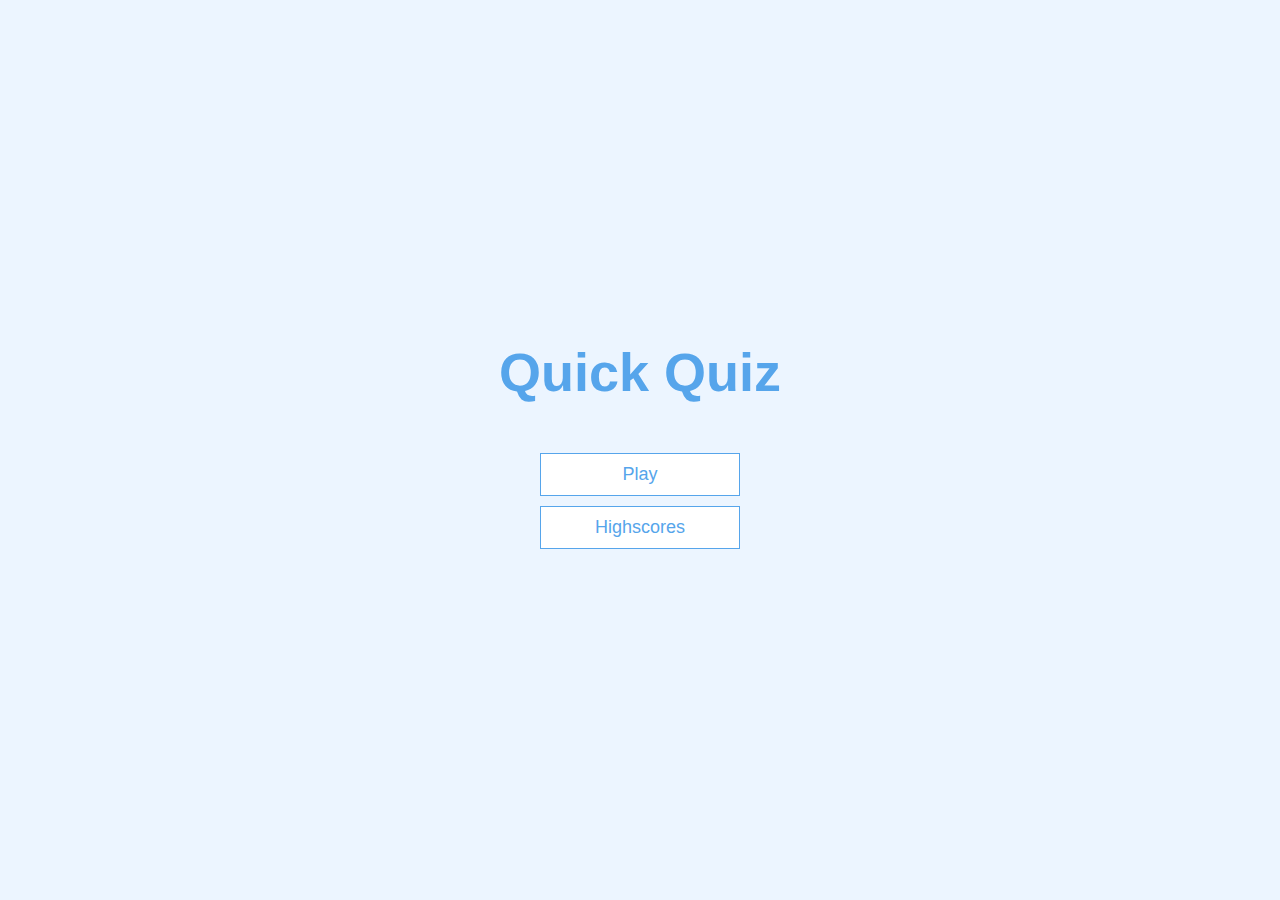
<file: index.html>
<!DOCTYPE html>
<html lang="en">
<head>
    <meta charset="UTF-8">
    <meta name="viewport" content="width=device-width, initial-scale=1.0">
    <title>My quiz</title>
    <link rel="stylesheet" href="app.css">
    <link rel="stylesheet" href="game.css">

</head>
<body>
  <div class="container">
      <div id="home" class="flex-center flex-column">
          <h1>Quick Quiz</h1>
          <a class = "btn" href="/game.html">Play</a>
          <a class = "btn" href="/highscores.html">Highscores</a>

      </div>
  </div>
  <script src="game.js"></script>
</body>
</html>
</file>
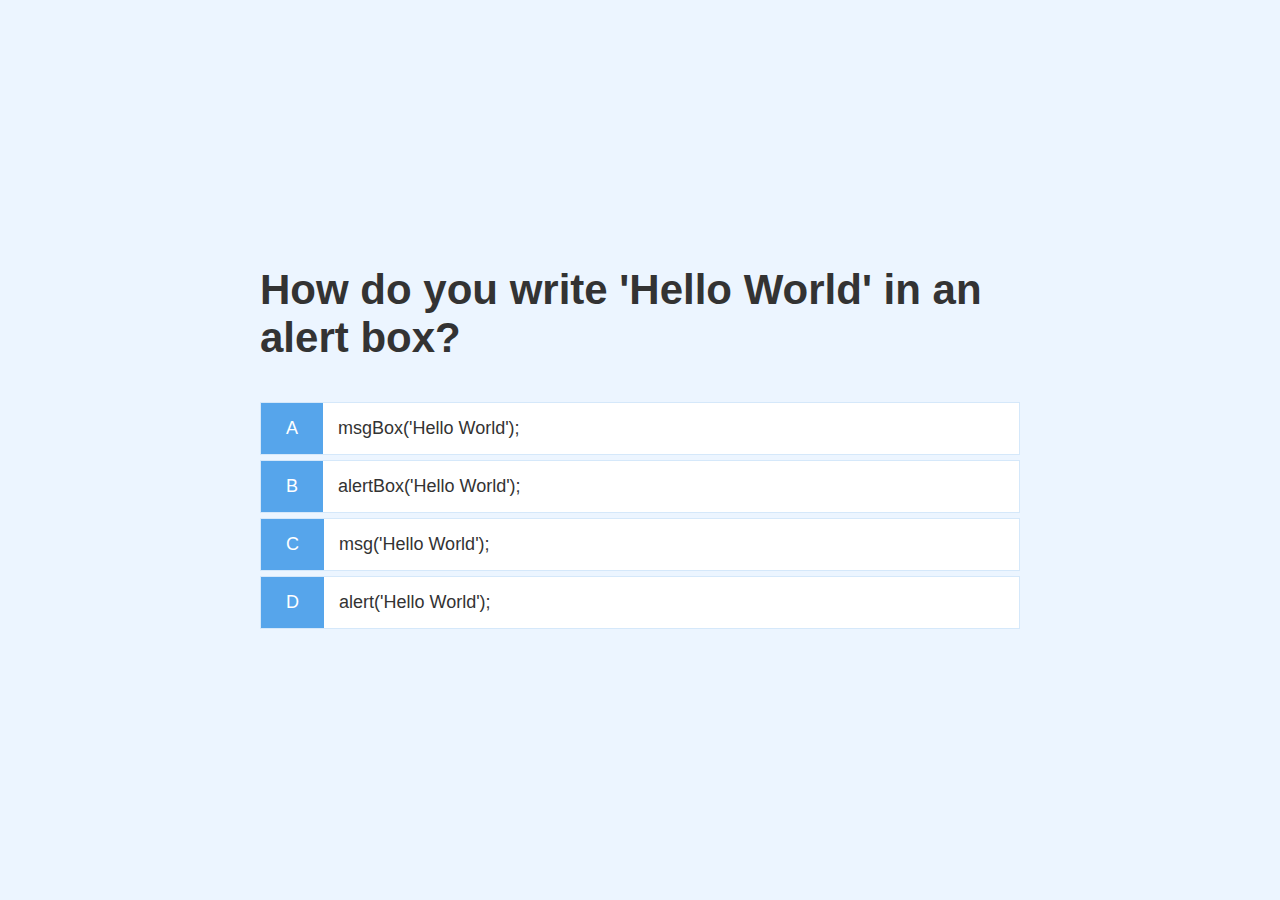
<file: game.html>
<!DOCTYPE html>
<html lang="en">
<head>
    <meta charset="UTF-8">
    <meta name="viewport" content="width=device-width, initial-scale=1.0">
    <title>Quick Quiz-Play</title>
    <link rel="stylesheet" href="app.css">
    <link rel="stylesheet" href="game.css">
</head>
<body>
    <div class="container">
        <div id="game" class="justify-center flex-column">
            <h2 id = "question">This is where the question appears</h2>
            <div class="choice-container">
                <p class="choice-prefix">A</p>
                <p class="choice-text" data-number="1">Choice 1</p>
            </div>
            <div class="choice-container">
                <p class="choice-prefix">B</p>
                <p class="choice-text" data-number="2">Choice 2</p>
            </div>
            <div class="choice-container">
                <p class="choice-prefix">C</p>
                <p class="choice-text" data-number="3">Choice 3</p>
            </div>
            <div class="choice-container">
                <p class="choice-prefix">D</p>
                <p class="choice-text" data-number="4">Choice 4</p>
            </div>

        </div>
    </div>
<script src="game.js"></script>
</body>
</html>
</file>
<file: app.css>
:root{
    background-color: #ecf5ff;
    font-size: 62.5%;
}

*{
    box-sizing: border-box;
    font-family: Arial, Helvetica, sans-serif;
    margin: 0;
    padding: 0;
    color: #333;
}
h1,
h2,
h3,
h4{
    margin-bottom: 1rem;
}

h1{
    font-size: 5.4rem;
    color: #56a5eb;
    margin-bottom: 5rem;
}

h1 > span{
    font-size: 2.4rem;
    font-weight: 500;
}
h2{
    font-size: 4.2rem;
    margin-bottom: 4rem;
    font-weight: 700;
}
h3{
    font-size: 2.4rem;
    font-weight: 500;
}

/*Utilitites*/

.container{
    width: 100vw;
    height: 100vh;
    display: flex;
    justify-content: center;
    align-items: center;
    max-width: 80rem;
    margin: 0 auto;
    padding: 2rem;
}

.container > *{
    width: 100%;
}

.flex-column{
    display: flex;
    flex-direction: column;
}

.flex-center{
    justify-content: center;
    align-items: center;
}

.justify-center{
    justify-content: center;
}

.text-center{
    text-align: center;
}

.hidden{
    display: none;
}
/*BUTTONS*/
.btn{
    font-size: 1.8rem;
    padding: 1rem 0;
    width: 20rem;
    text-align: center;
    border: 0.1rem solid #56a5eb;
    margin-bottom: 1rem;
    text-decoration: none;
    color: #56a5eb;
    background-color: white;
}

.btn:hover{
    cursor: pointer;
    box-shadow: 0 0.4rem 1.4rem 0 rgba(86, 185, 235, 0.5);
    transform: translateY(-0.1rem);
    transition: transform 150ms;
}

.btn[disabled]:hover{
    cursor: not-allowed;
    box-shadow: none;
    transform: none;
}
</file>
<file: game.css>
.choice-container{
    display: flex;
    margin-bottom: 0.5rem;
    width: 100%;
    font-size: 1.8rem;
    border: 0.1rem solid rgb(86, 165, 235, 0.25);
    background-color: white;
}

.choice-container:hover{
    cursor: pointer;
    box-shadow: 0 0.4rem 1.4rem 0 rgba(86, 185, 235, 0.5);
    transform: translateY(-0.1rem);
    transition: transform 150ms;
}
.choice-prefix{
    padding: 1.5rem 2.5rem;/*for the sides and length respectively*/
    background-color: #56a5eb;
    color: white;
}

.choice-text{
    padding: 1.5rem;
    width: 100%;
}

.correct{
    background-color: #28a745
}

.incorrect{
    background-color: #dc3545;
}
</file>
